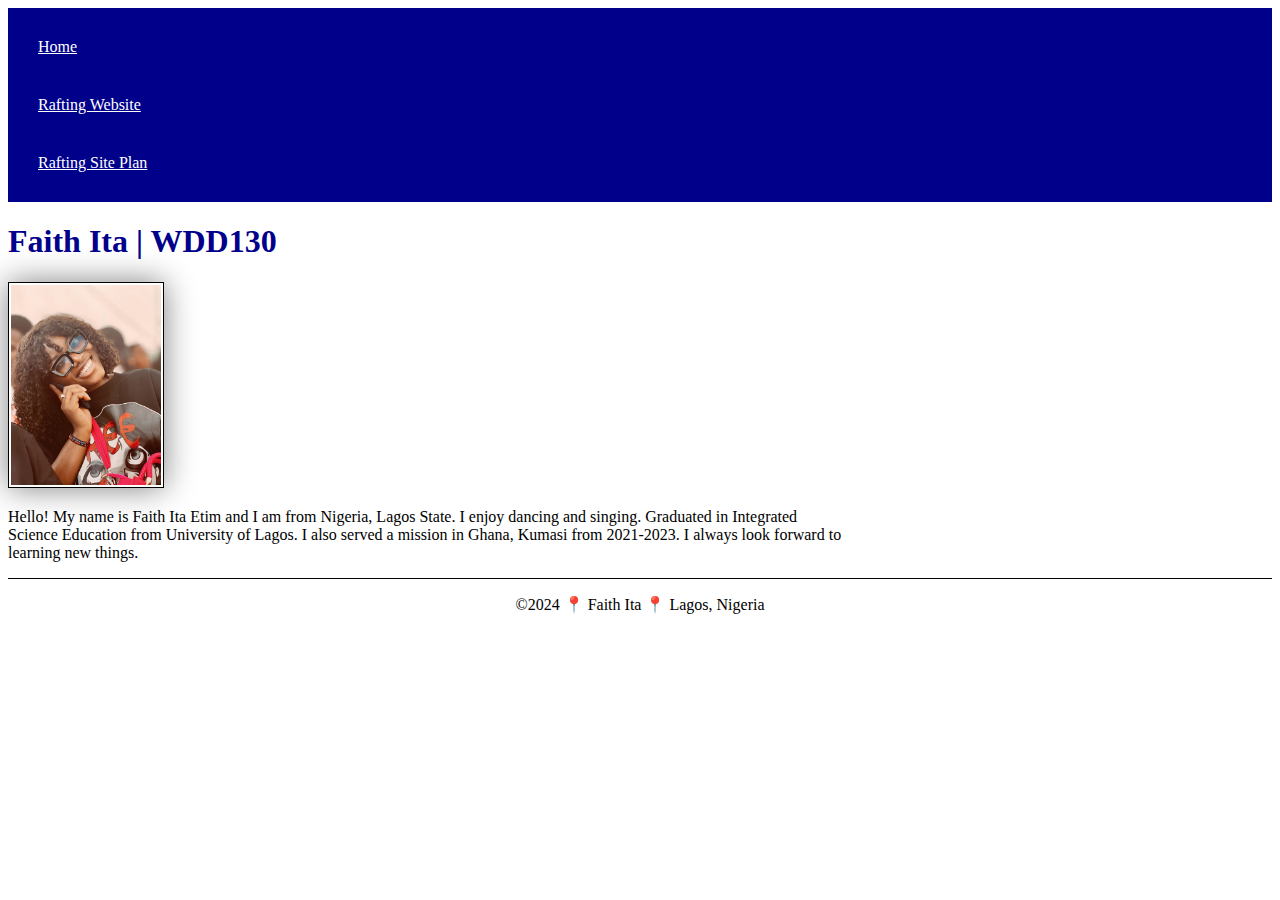
<file: index.html>
<!DOCTYPE html>
<html lang="en-US">

<head>
    <meta charset="utf-8">
    <meta name="viewport" content="width=device-width,initial-scale=1.0">
    <meta name="description" content="Faith Ita's profile page, wdd130">
    <meta name="author" content="Faith Ita">
    <title>Faith Ita | wdd130</title>
    <link rel="stylesheet" href="./Styles/styles.css">
</head>

<body>
    <header>
        <nav>
            <a href="#">Home</a>
            <a href="wwr/">Rafting Website</a>
            <a href="wwr/site-plan-rafting.html">Rafting Site Plan</a>
        </nav>
    </header>
    <main>
        <h1>Faith Ita | WDD130</h1>
        <img src="images/pics byu.jpg" alt="Hello my name is Faith Ita" width="200">
        <p>Hello! My name is Faith Ita Etim and I am from Nigeria, Lagos State. I enjoy dancing and singing. Graduated
            in Integrated Science Education from University of Lagos.
            I also served a mission in Ghana, Kumasi from 2021-2023. I always look forward to learning new things.</p>
    </main>
    <footer>
        <p>©2024 📍 Faith Ita 📍 Lagos, Nigeria</p>
    </footer>
</body>

</html>
</file>
<file: Styles/styles.css>
nav {
    background-color: darkblue;
    padding: 10px;
}

nav a {
    color: white;
    display: block;
    padding: 20px;
}

h1 {
    color: darkblue;
}

img {
    width: 150px;
    height: auto;
    border: 1px solid black;
    padding: 2px;
    box-shadow: 0 0 30px gray;
}

p {
    padding: 0;
}

main {
    max-width: 840px;
}

aside {
    width: 20rem;
    margin: 1rem;
    border: 1px solid rgba(0, 0, 0, 0.2);
    padding: 1rem;
    background-color: #eee;
    color: #333;
    text-align: center;
}

aside img {
    width: 200px;
    height: auto;
}

main img {
    width: 150px;
    height: auto;
}

footer {
    margin-top: 15px;
    border-top: 1px solid #000;
    text-align: center;
}
</file>
